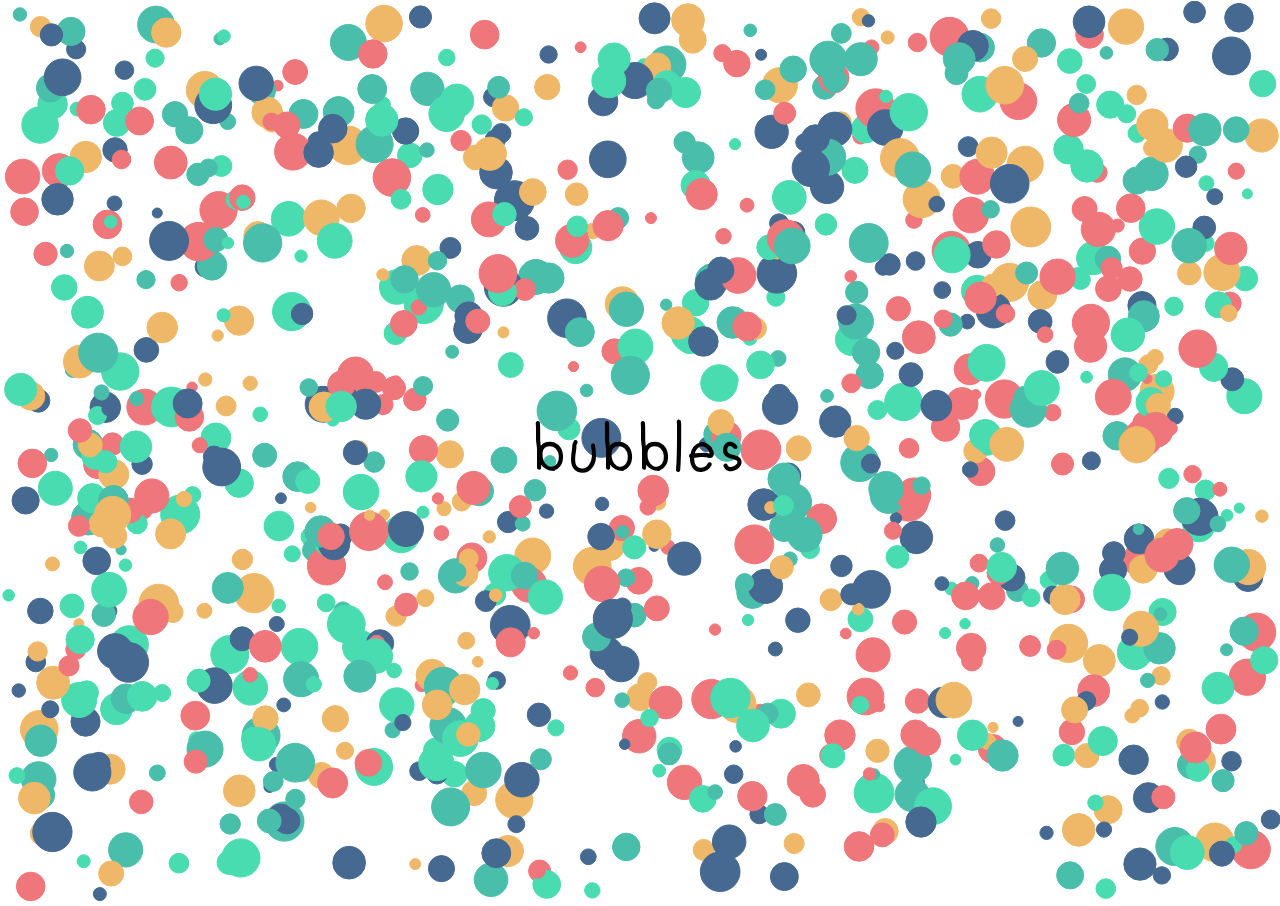
<file: index.html>
<!-- Created by Chris Shen on 9.12.17 --> 
<!DOCTYPE html>
<html lang="en">
<head>
    <meta charset="UTF-8">
    <title>bubbles</title>
    <link rel="stylesheet" type="text/css" href="css/general.css"/>
    <link rel="shortcut icon" href="favicon.ico" />
</head>
<body>
    <canvas></canvas>
    <script src="js/colorSchemes.js"></script>
    <script src="js/circle.js"></script>
    <script src="js/canvas.js"></script>
    <div id="maintext">bubbles</div>
</body>
</html>
</file>
<file: css/general.css>
@font-face {
    font-family: 'FuturaHandwritten';
    src: url('../assets/FuturaHandwritten.ttf'); /*URL to font*/
}

canvas {
    border: 1px solid white;
}

body {
    margin: 0;
}

#maintext {
    position: absolute;
    z-index: 1;
    left: 0px;
    top: 0px;
    width: 100%;
    height: 100%;
    background-color: transparent;
    line-height: 650px;
    font-size: 60px;
    font-family: 'FuturaHandwritten';
    display: flex;
    justify-content: center;
    align-items: center;
}
</file>
